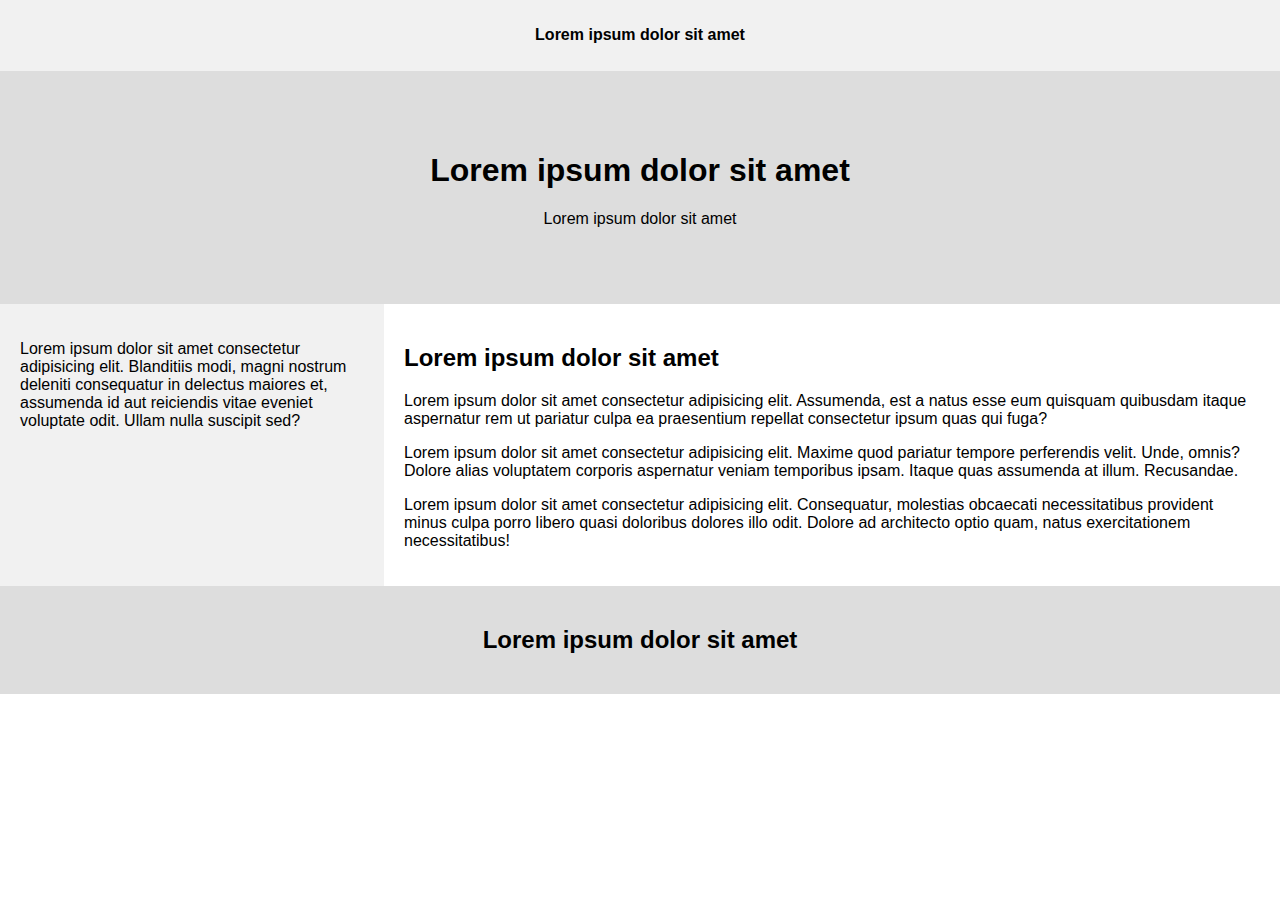
<file: grid2.html>
<!DOCTYPE html>
<html lang="pl">
<head>
    <title>Zadanie 2. Flexbox (Flexible Box)</title>
    <meta charset="UTF-8" />
    <meta name="viewport" content="width=device-width, initial-scale=1.0" />
    <meta name="Author" content="Łukasz Krawczyk (Web Developer / Graphic &amp; Web Designer)" />

    <style>
        * { box-sizing: border-box; }
        body { font-family: "Helvetica Neue", Arial, sans-serif; margin: 0; }
        section { background-color:#f1f1f1; padding: 5px; }
        section h4 { text-align: center; }
        header { padding: 60px; text-align: center; background-color: #ddd; }
        aside { background-color: #f1f1f1; padding: 20px; }
        article { background-color: #fff; padding: 20px; }
        footer { padding: 20px; text-align: center; background-color: #ddd; }
        @media screen and (min-width: 768px) {
            main { display: flex; flex-direction: row; }
            aside { flex-basis: 30%; }
            article { flex-basis: 70%; }
        }
    </style>

</head>
<body>

    <section>
        <h4>Lorem ipsum dolor sit amet</h4>
    </section>

    <header>
        <h1>Lorem ipsum dolor sit amet</h1>
        <p>Lorem ipsum dolor sit amet</p>
    </header>

    <main>
        <aside>
            <p>Lorem ipsum dolor sit amet consectetur adipisicing elit. Blanditiis modi, magni nostrum deleniti consequatur in delectus maiores et, assumenda id aut reiciendis vitae eveniet voluptate 	odit. Ullam nulla suscipit sed?</p>
        </aside>
        <article>
            <h2>Lorem ipsum dolor sit amet</h2>
            <p>Lorem ipsum dolor sit amet consectetur adipisicing elit. Assumenda, est a natus esse eum quisquam quibusdam itaque aspernatur rem ut pariatur culpa ea praesentium repellat consectetur 	ipsum quas qui fuga?</p>
            <p>Lorem ipsum dolor sit amet consectetur adipisicing elit. Maxime quod pariatur tempore perferendis velit. Unde, omnis? Dolore alias voluptatem corporis aspernatur veniam temporibus ipsam. 	Itaque quas assumenda at illum. Recusandae.</p>
            <p>Lorem ipsum dolor sit amet consectetur adipisicing elit. Consequatur, molestias obcaecati necessitatibus provident minus culpa porro libero quasi doloribus dolores illo odit. Dolore ad 	architecto optio quam, natus exercitationem necessitatibus!</p>
        </article>
    </main>

    <footer>
        <h2>Lorem ipsum dolor sit amet</h2>
    </footer>

</body>
</html>
</file>
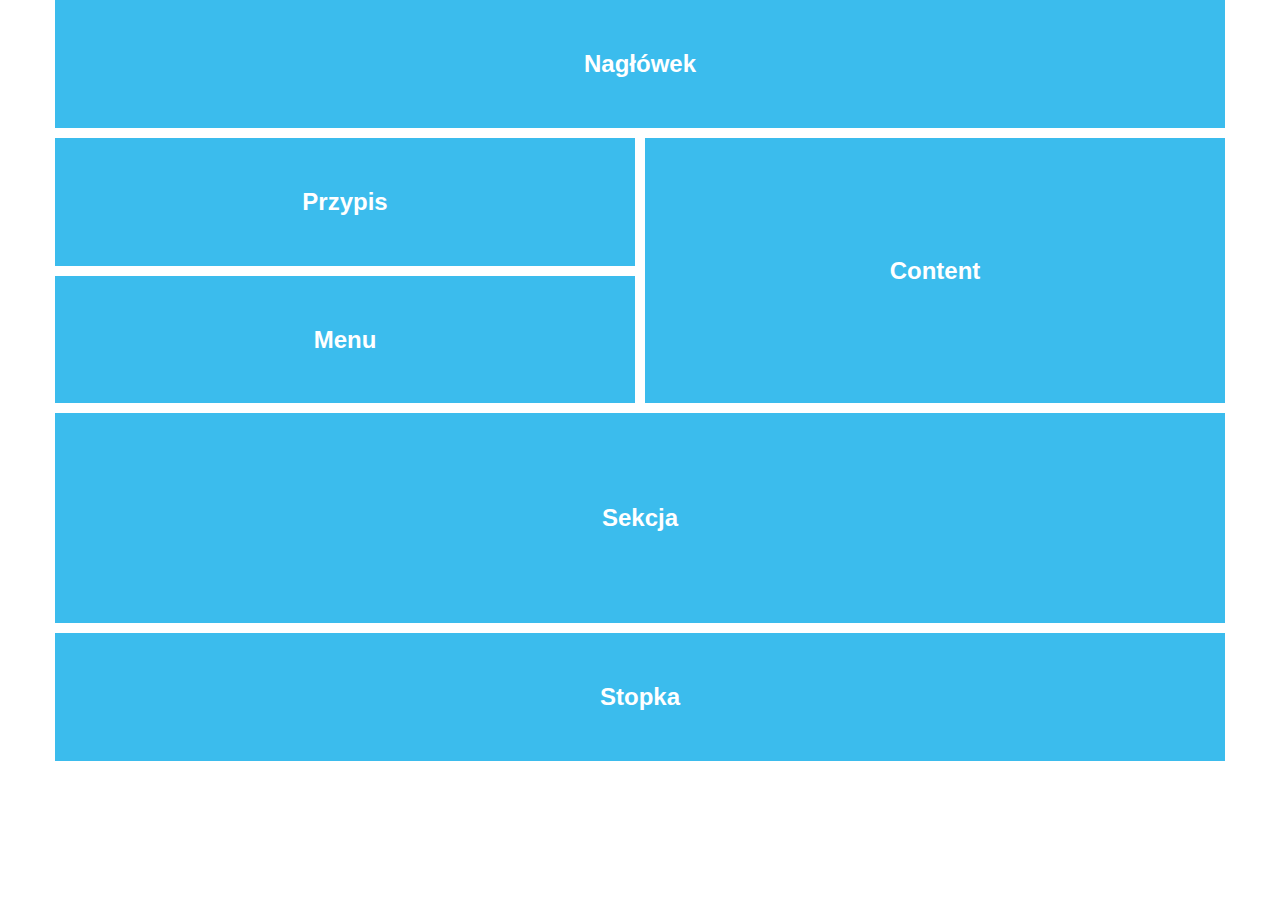
<file: grid3.html>
<!DOCTYPE html>
<html lang="pl">
<head>
    <title>Zadanie 3. Grid</title>
    <meta charset="UTF-8" />
    <meta name="viewport" content="width=device-width, initial-scale=1.0" />
    <meta name="Author" content="Łukasz Krawczyk (Web Developer / Graphic &amp; Web Designer)" />

    <style>
        body { font-family: 'Helvetica Neue', Arial, sans-serif; font-size: 16px; margin: 0; color: #fff; text-align: center; }
        #content { display: grid; max-width: 1170px; margin: 0 auto; grid-template-columns: repeat(4, 1fr); grid-auto-rows: minmax(100px, auto); grid-template-areas: 'header header header header' 'aside aside main main' 'nav nav main main' 'section section section section' 'section section section section' 'footer footer footer footer'; grid-gap: 10px; }
        #content > * { background: #3bbced; padding: 30px; }
        header { grid-area: header; display: grid; justify-content: center; align-content: center; }
        main { grid-area: main; display: grid; justify-content: center; align-content: center; }
        section { grid-area: section; display: grid; justify-content: center; align-content: center; }
        aside { grid-area: aside; display: grid; justify-content: center; align-content: center; }
        nav { grid-area: nav; display: grid; justify-content: center; align-content: center; }
        footer { grid-area: footer; display: grid; justify-content: center; align-content: center; }
    </style>

</head>
<body>

	<div id="content">
        <header>
            <h2>Nagłówek</h2>
        </header>
        <main>
            <h2>Content</h2>
        </main>
        <section>
            <h2>Sekcja</h2>
        </section>
        <aside>
            <h2>Przypis</h2>
        </aside>
        <nav>
            <h2>Menu</h2>
        </nav>
        <footer>
            <h2>Stopka</h2>
        </footer>
    </div>

</body>
</html>
</file>
